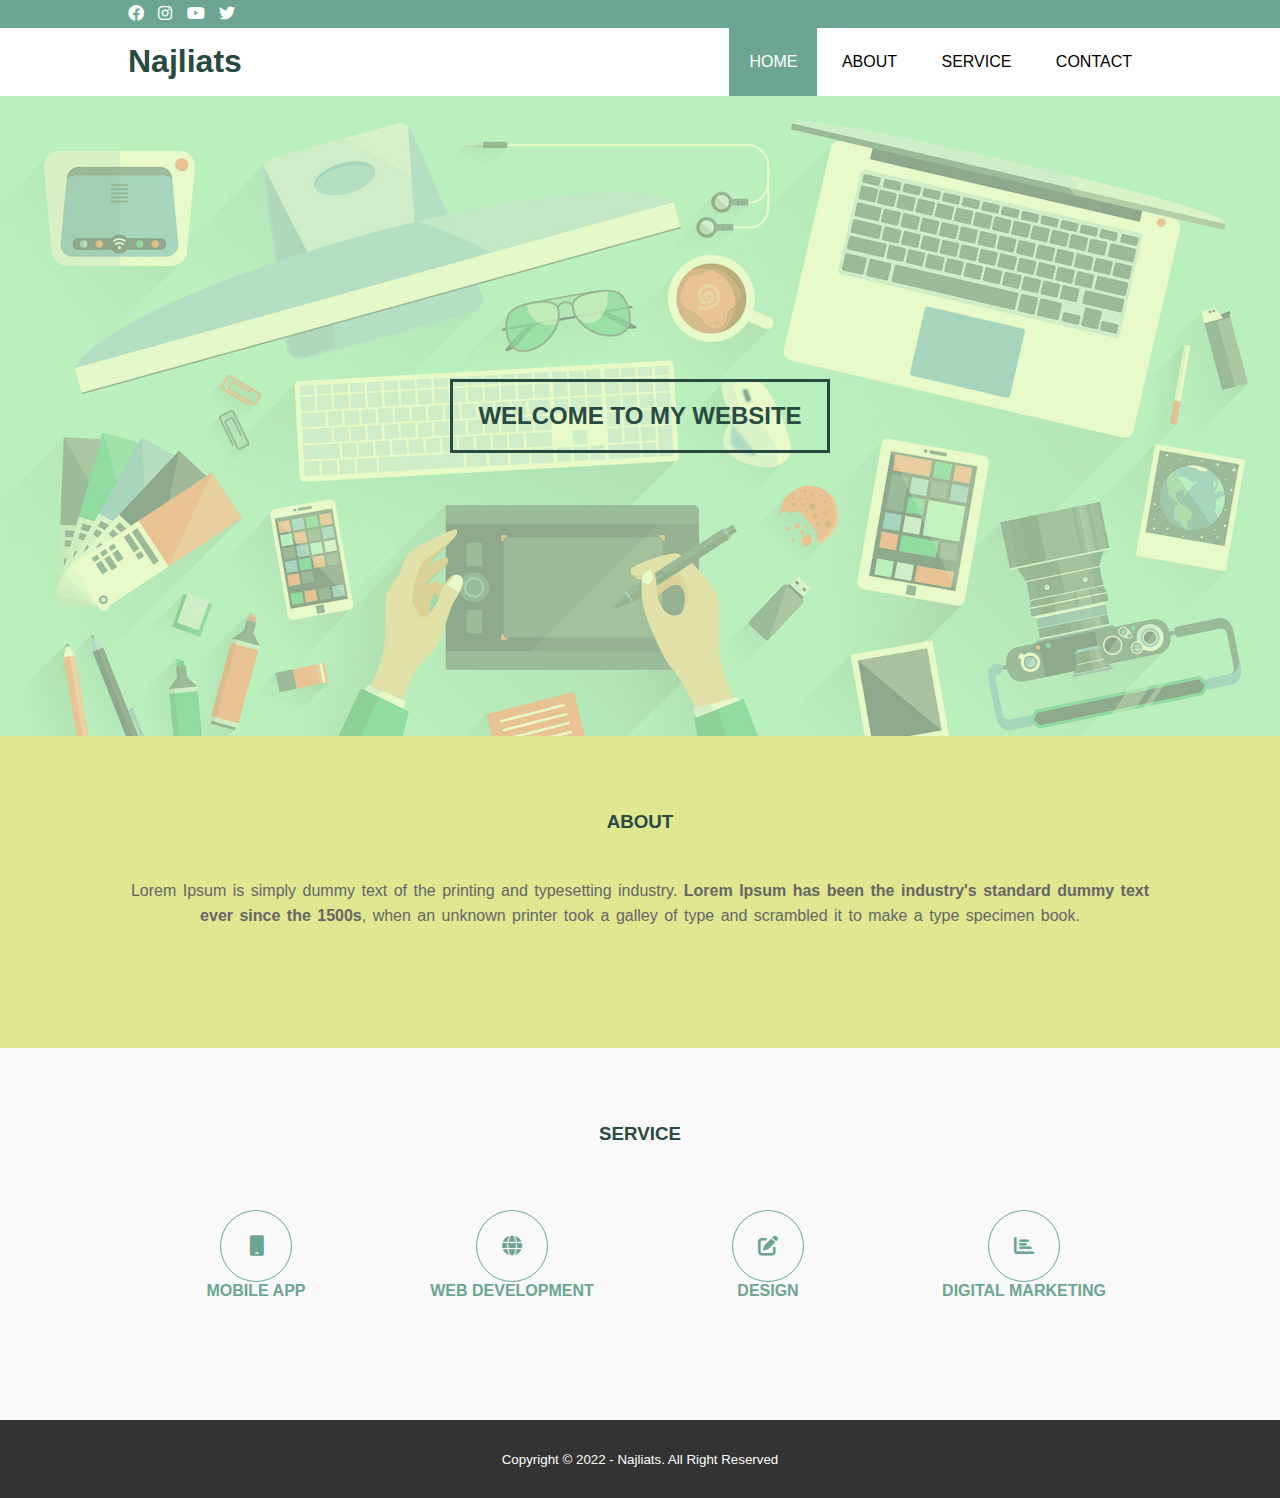
<file: index.html>
<!DOCTYPE html>
<html>
<head>
	<meta charset="utf-8">
	<meta name="viewport" content="width=device-width, initial-scale=1">
	<title>Najliats</title>
	<link rel="stylesheet" type="text/css" href="css/style.css ">
	<link rel="stylesheet" type="text/css" href="https://cdnjs.cloudflare.com/ajax/libs/font-awesome/6.0.0/css/all.min.css">
	<script src="https://code.jquery.com/jquery-3.6.0.min.js" integrity="sha256-/xUj+3OJU5yExlq6GSYGSHk7tPXikynS7ogEvDej/m4=" crossorigin="anonymous"></script>
</head>
<body>

	<!-- loader -->
	<div class="bg-loader">
		<div class="loader"></div>
	</div>

	<!-- bagian header -->
	<div class="medsos">
		<div class="container">
			<ul>
				<li><a href="#"><i class="fa-brands fa-facebook"></i></a></li>
				<li><a href="#"><i class="fa-brands fa-instagram"></i></a></li>
				<li><a href="#"><i class="fa-brands fa-youtube"></i></a></li>
				<li><a href="#"><i class="fa-brands fa-twitter"></i></a></li>
			</ul>
		</div>
	</div>
	<header>
		<div class="container">
			<h1><a href="index.html">Najliats</a></h1>
			<ul>
				<li class="active"><a href="index.html">HOME</a></li>
				<li><a href="about.html">ABOUT</a></li>
				<li><a href="service.html">SERVICE</a></li>
				<li><a href="contact.html">CONTACT</a></li>
			</ul>
		</div>
	</header>
	<!-- banner -->

	<section class="banner">
		<h2>WELCOME TO MY WEBSITE</h2>
	</section>

	<!-- about -->
	<section class="about">
		<div class="container">
			<h3>ABOUT</h3>
			<p>Lorem Ipsum is simply dummy text of the printing and typesetting industry.<strong> Lorem Ipsum has been the industry's standard dummy text ever since the 1500s</strong>, when an unknown printer took a galley of type and scrambled it to make a type specimen book.</p>
		</div>
	</section>

	<!-- service -->
	<section class="service">
		<div class="container">
			<h3>SERVICE</h3>
			<div class="box">
				<div class="col-4">
					<div class="icon"><i class="fa-solid fa-mobile"></i></div>
					<h4>MOBILE APP</h4>
				</div>
				<div class="col-4">
					<div class="icon"><i class="fa-solid fa-globe"></i></div>
					<h4>WEB DEVELOPMENT</h4>
				</div>
				<div class="col-4">
					<div class="icon"><i class="fa-solid fa-edit"></i></div>
					<h4>DESIGN</h4>
				</div>
				<div class="col-4">
					<div class="icon"><i class="fa-solid fa-chart-bar"></i></div>
					<h4>DIGITAL MARKETING</h4>
				</div>
			</div>
		</div>
	</section>

	<!-- footer -->
	<footer>
		<div class="container">
			<small>Copyright &copy; 2022 - Najliats. All Right Reserved</small>
		</div>
	</footer>

	<script type="text/javascript">
		$(document).ready(function() {
			$(".bg-loader").hide();
		})
	</script>

</body>
</html>
</file>
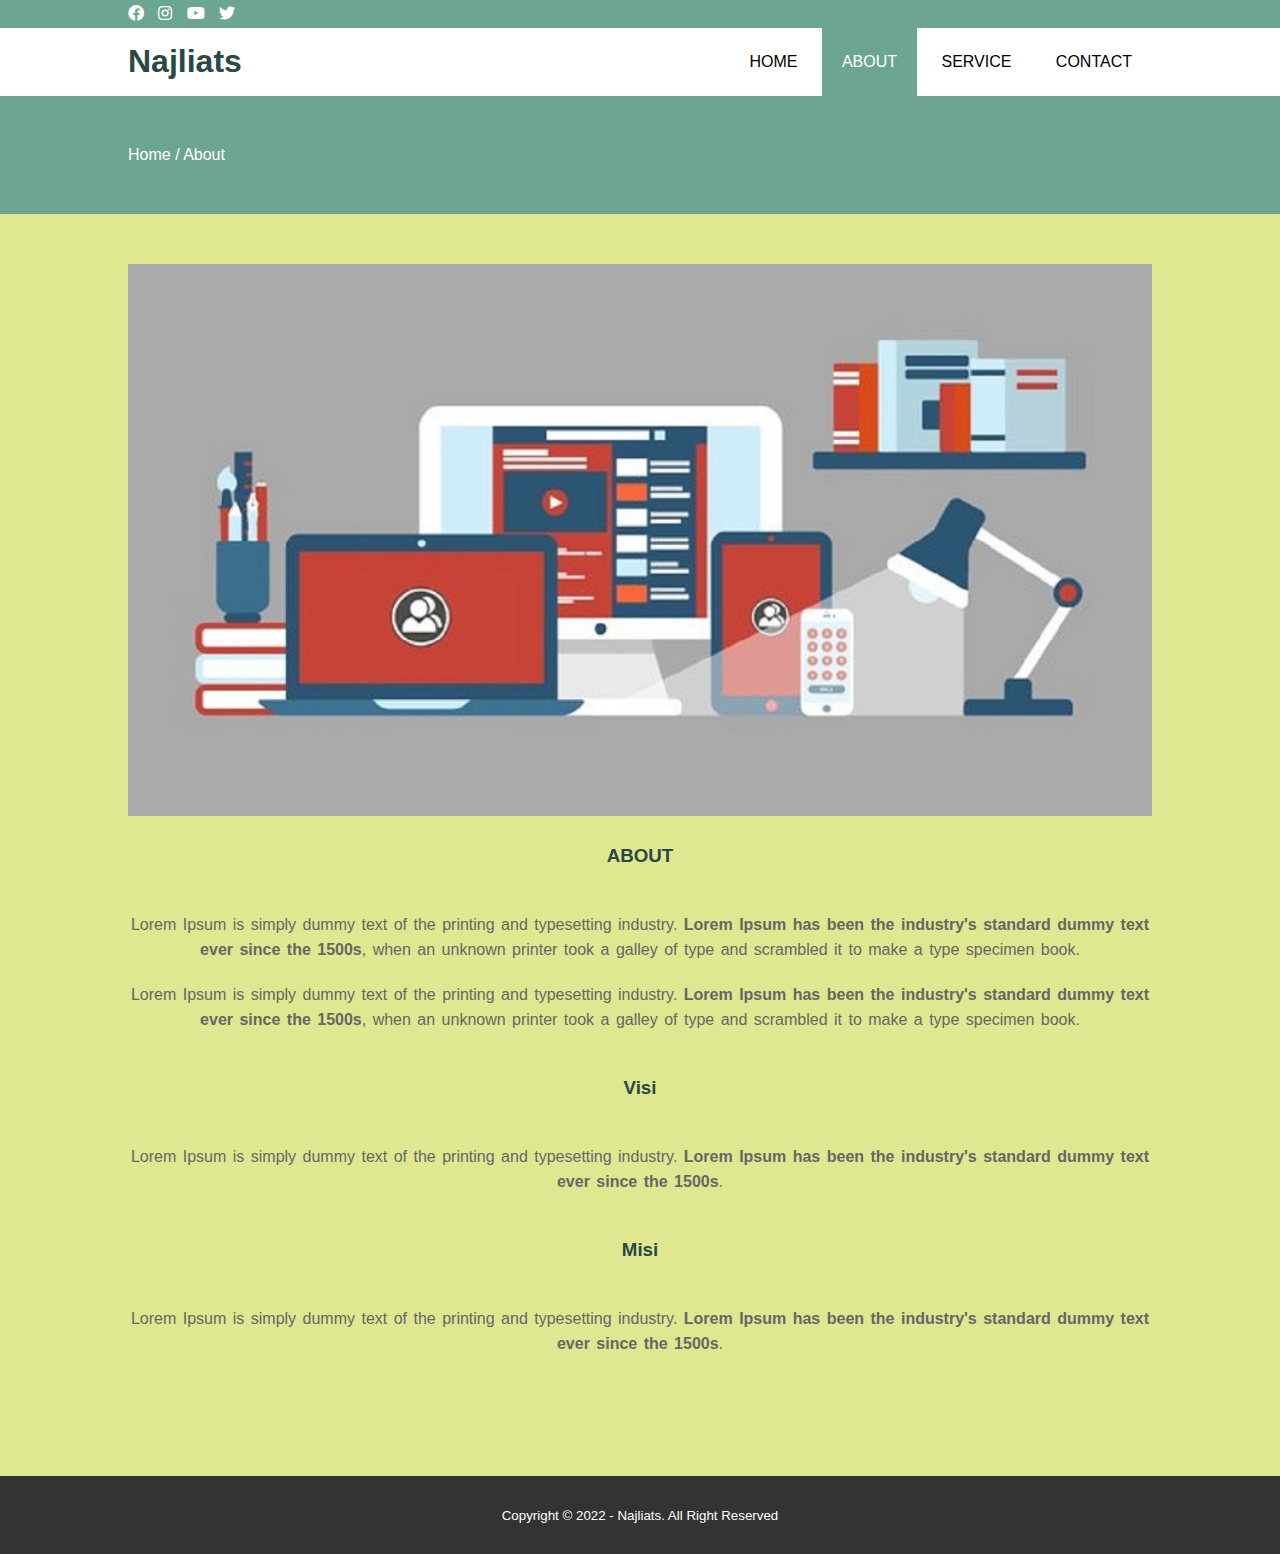
<file: about.html>
<!DOCTYPE html>
<html>
<head>
	<meta charset="utf-8">
	<meta name="viewport" content="width=device-width, initial-scale=1">
	<title>Najliats</title>
	<link rel="stylesheet" type="text/css" href="css/style.css ">
	<link rel="stylesheet" type="text/css" href="https://cdnjs.cloudflare.com/ajax/libs/font-awesome/6.0.0/css/all.min.css">
	<script src="https://code.jquery.com/jquery-3.6.0.min.js" integrity="sha256-/xUj+3OJU5yExlq6GSYGSHk7tPXikynS7ogEvDej/m4=" crossorigin="anonymous"></script>
</head>
<body>

	<!-- loader -->
	<div class="bg-loader">
		<div class="loader"></div>
	</div>

	<!-- bagian header -->
	<div class="medsos">
		<div class="container">
			<ul>
				<li><a href="#"><i class="fa-brands fa-facebook"></i></a></li>
				<li><a href="#"><i class="fa-brands fa-instagram"></i></a></li>
				<li><a href="#"><i class="fa-brands fa-youtube"></i></a></li>
				<li><a href="#"><i class="fa-brands fa-twitter"></i></a></li>
			</ul>
		</div>
	</div>
	<header>
		<div class="container">
			<h1><a href="index.html">Najliats</a></h1>
			<ul>
				<li><a href="index.html">HOME</a></li>
				<li class="active"><a href="about.html">ABOUT</a></li>
				<li><a href="service.html">SERVICE</a></li>
				<li><a href="contact.html">CONTACT</a></li>
			</ul>
		</div>
	</header>

	<!-- label -->
	<section class="label">
		<div class="container">
			<p>Home / About</p>
		</div>
	</section>

	<!-- about -->
	<section class="about">
		<div class="container">
			<img src="img/banner.jpg" width="100%">
			<h3>ABOUT</h3>
			<p>Lorem Ipsum is simply dummy text of the printing and typesetting industry.<strong> Lorem Ipsum has been the industry's standard dummy text ever since the 1500s</strong>, when an unknown printer took a galley of type and scrambled it to make a type specimen book.</p>
			<p>Lorem Ipsum is simply dummy text of the printing and typesetting industry.<strong> Lorem Ipsum has been the industry's standard dummy text ever since the 1500s</strong>, when an unknown printer took a galley of type and scrambled it to make a type specimen book.</p>
			<h3>Visi</h3>
			<p>Lorem Ipsum is simply dummy text of the printing and typesetting industry.<strong> Lorem Ipsum has been the industry's standard dummy text ever since the 1500s</strong>.</p>
			<h3>Misi</h3>
			<p>Lorem Ipsum is simply dummy text of the printing and typesetting industry.<strong> Lorem Ipsum has been the industry's standard dummy text ever since the 1500s</strong>.</p>
		</div>
	</section>

	<!-- footer -->
	<footer>
		<div class="container">
			<small>Copyright &copy; 2022 - Najliats. All Right Reserved</small>
		</div>
	</footer>

	<script type="text/javascript">
		$(document).ready(function() {
			$(".bg-loader").hide();
		})
	</script>

</body>
</html>
</file>
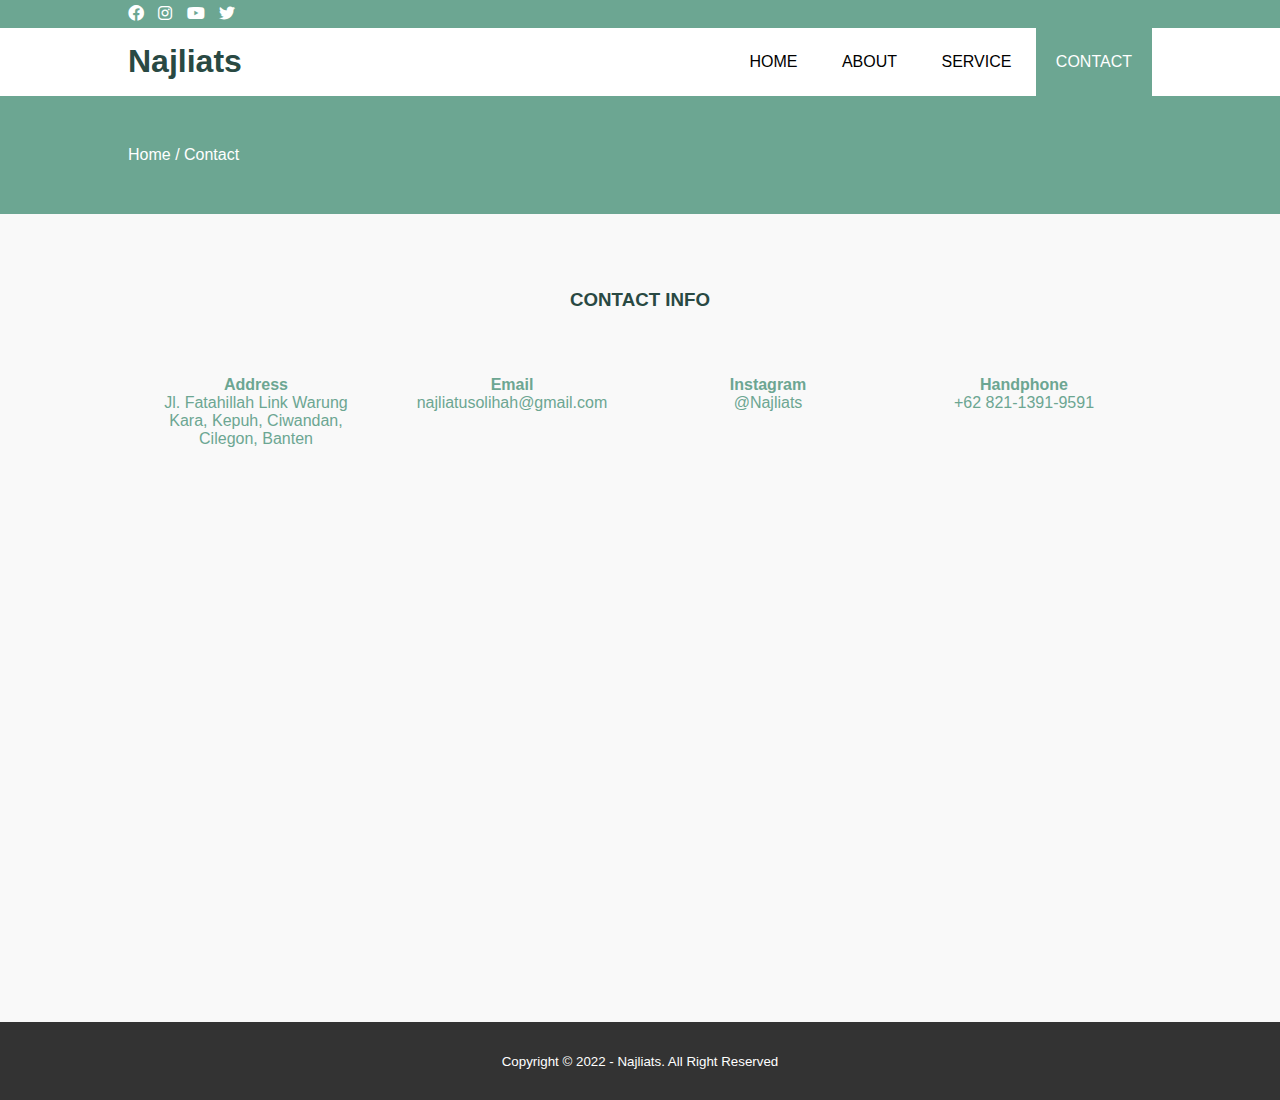
<file: contact.html>
<!DOCTYPE html>
<html>
<head>
	<meta charset="utf-8">
	<meta name="viewport" content="width=device-width, initial-scale=1">
	<title>Najliats</title>
	<link rel="stylesheet" type="text/css" href="css/style.css ">
	<link rel="stylesheet" type="text/css" href="https://cdnjs.cloudflare.com/ajax/libs/font-awesome/6.0.0/css/all.min.css">
	<script src="https://code.jquery.com/jquery-3.6.0.min.js" integrity="sha256-/xUj+3OJU5yExlq6GSYGSHk7tPXikynS7ogEvDej/m4=" crossorigin="anonymous"></script>
</head>
<body>

	<!-- loader -->
	<div class="bg-loader">
		<div class="loader"></div>
	</div>

	<!-- bagian header -->
	<div class="medsos">
		<div class="container">
			<ul>
				<li><a href="#"><i class="fa-brands fa-facebook"></i></a></li>
				<li><a href="#"><i class="fa-brands fa-instagram"></i></a></li>
				<li><a href="#"><i class="fa-brands fa-youtube"></i></a></li>
				<li><a href="#"><i class="fa-brands fa-twitter"></i></a></li>
			</ul>
		</div>
	</div>
	<header>
		<div class="container">
			<h1><a href="index.html">Najliats</a></h1>
			<ul>
				<li><a href="index.html">HOME</a></li>
				<li><a href="about.html">ABOUT</a></li>
				<li><a href="service.html">SERVICE</a></li>
				<li class="active"><a href="contact.html">CONTACT</a></li>
			</ul>
		</div>
	</header>

	<!-- label -->
	<section class="label">
		<div class="container">
			<p>Home / Contact</p>
		</div>
	</section>

	<!-- service -->
	<section class="service">
		<div class="container">
			<h3>CONTACT INFO</h3>
			<div class="box">
				<div class="col-4">
					<h4>Address</h4>
					<p>Jl. Fatahillah Link Warung Kara, Kepuh, Ciwandan, Cilegon, Banten</p>
				</div>
				<div class="col-4">
					<h4>Email</h4>
					<p>najliatusolihah@gmail.com</p>
				</div>
				<div class="col-4">
					<h4>Instagram</h4>
					<p>@Najliats</p>
				</div>
				<div class="col-4">
					<h4>Handphone</h4>
					<p>+62 821-1391-9591</p>
				</div>
			</div>
			<iframe src="https://www.google.com/maps/embed?pb=!1m18!1m12!1m3!1d3967.753268709941!2d105.9645803129559!3d-6.028564295633857!2m3!1f0!2f0!3f0!3m2!1i1024!2i768!4f13.1!3m3!1m2!1s0x2e4185646ab324b9%3A0x65662c344593435!2sJl.%20Fatahillah%20Kepuh%2C%20Kepuh%2C%20Kec.%20Ciwandan%2C%20Kota%20Cilegon%2C%20Banten!5e0!3m2!1sid!2sid!4v1647142751726!5m2!1sid!2sid" width="100%" height="450" style="border:0;" allowfullscreen="" loading="lazy"></iframe>
		</div>
	</section>

	<!-- footer -->
	<footer>
		<div class="container">
			<small>Copyright &copy; 2022 - Najliats. All Right Reserved</small>
		</div>
	</footer>

	<script type="text/javascript">
		$(document).ready(function() {
			$(".bg-loader").hide();
		})
	</script>

</body>
</html>
</file>
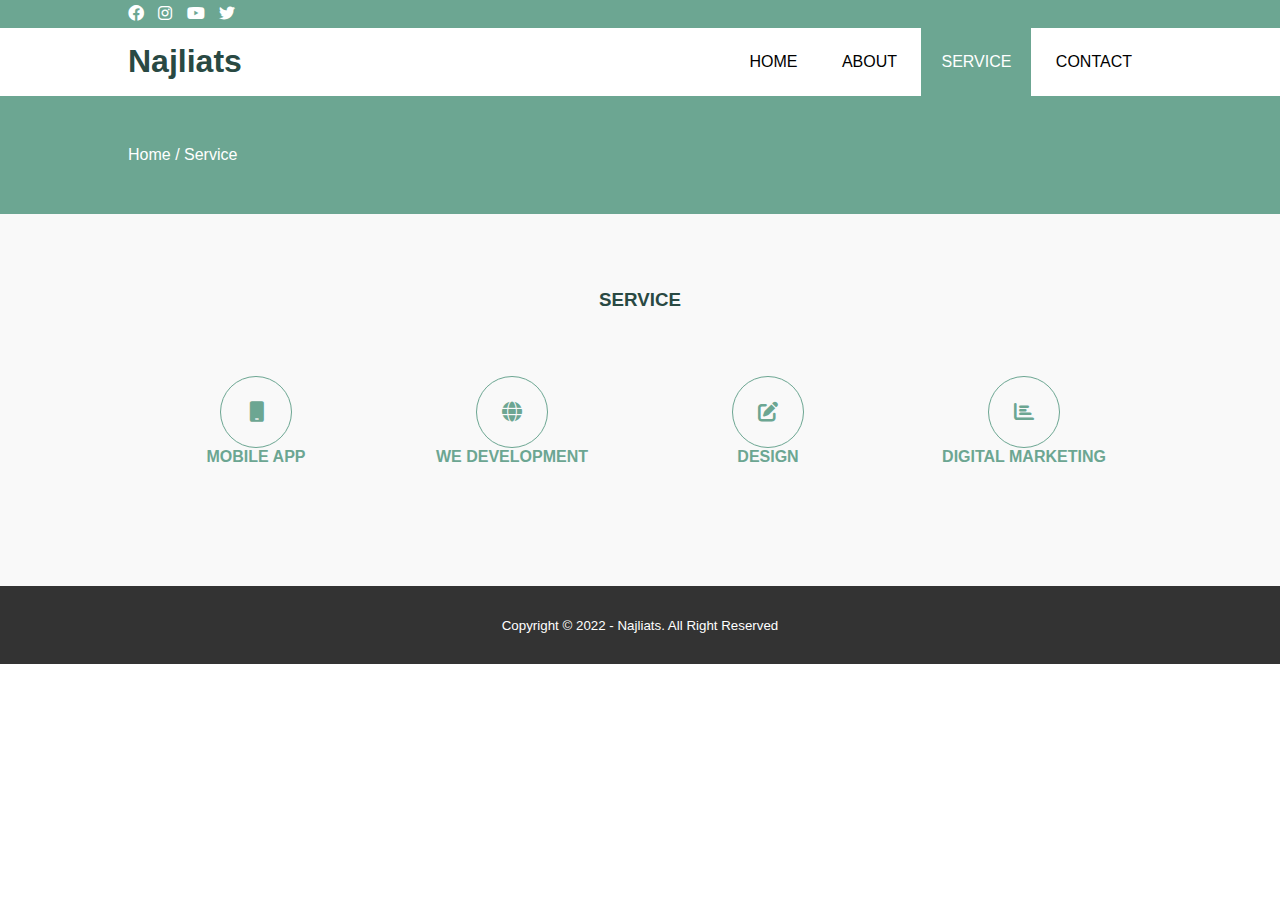
<file: service.html>
<!DOCTYPE html>
<html>
<head>
	<meta charset="utf-8">
	<meta name="viewport" content="width=device-width, initial-scale=1">
	<title>Najliats</title>
	<link rel="stylesheet" type="text/css" href="css/style.css ">
	<link rel="stylesheet" type="text/css" href="https://cdnjs.cloudflare.com/ajax/libs/font-awesome/6.0.0/css/all.min.css">
	<script src="https://code.jquery.com/jquery-3.6.0.min.js" integrity="sha256-/xUj+3OJU5yExlq6GSYGSHk7tPXikynS7ogEvDej/m4=" crossorigin="anonymous"></script>
</head>
<body>

	<!-- loader -->
	<div class="bg-loader">
		<div class="loader"></div>
	</div>

	<!-- bagian header -->
	<div class="medsos">
		<div class="container">
			<ul>
				<li><a href="#"><i class="fa-brands fa-facebook"></i></a></li>
				<li><a href="#"><i class="fa-brands fa-instagram"></i></a></li>
				<li><a href="#"><i class="fa-brands fa-youtube"></i></a></li>
				<li><a href="#"><i class="fa-brands fa-twitter"></i></a></li>
			</ul>
		</div>
	</div>
	<header>
		<div class="container">
			<h1><a href="index.html">Najliats</a></h1>
			<ul>
				<li><a href="index.html">HOME</a></li>
				<li><a href="about.html">ABOUT</a></li>
				<li class="active"><a href="service.html">SERVICE</a></li>
				<li><a href="contact.html">CONTACT</a></li>
			</ul>
		</div>
	</header>

	<!-- label -->
	<section class="label">
		<div class="container">
			<p>Home / Service</p>
		</div>
	</section>

	<!-- service -->
	<section class="service">
		<div class="container">
			<h3>SERVICE</h3>
			<div class="box">
				<div class="col-4">
					<div class="icon"><i class="fa-solid fa-mobile"></i></div>
					<h4>MOBILE APP</h4>
				</div>
				<div class="col-4">
					<div class="icon"><i class="fa-solid fa-globe"></i></div>
					<h4>WE DEVELOPMENT</h4>
				</div>
				<div class="col-4">
					<div class="icon"><i class="fa-solid fa-edit"></i></div>
					<h4>DESIGN</h4>
				</div>
				<div class="col-4">
					<div class="icon"><i class="fa-solid fa-chart-bar"></i></div>
					<h4>DIGITAL MARKETING</h4>
				</div>
			</div>
		</div>
	</section>

	<!-- footer -->
	<footer>
		<div class="container">
			<small>Copyright &copy; 2022 - Najliats. All Right Reserved</small>
		</div>
	</footer>

	<script type="text/javascript">
		$(document).ready(function() {
			$(".bg-loader").hide();
		})
	</script>

</body>
</html>
</file>
<file: css/style.css>
* {
	padding:0;
	margin:0;
	font-family: sans-serif;
}

a{
	color:inherit;
	text-decoration: none;
}

.medsos{
	padding:5px 0;
	background-color: #6CA692;
}

.medsos ul li{
	display: inline-block;
	color:#fff;
	margin-right: 10px;
}

.container{
	width:80%;
	margin:0 auto;
}

.container:after{
	content: '';
	display: block;
	clear: both;
}

header h1{
	float:left;
	padding:15px 0;
	color:#294943;
}

header ul {
	float:right;
}

header ul li{
	display: inline-block;
}

header ul li a{
	padding:25px 20px;
	display: inline-block;
}

header ul li a:hover{
	background-color: #6CA692;
	color:#fff;
}

.active{
	background-color: #6CA692;
	color:#fff;
}

.banner{
	height: 60vh;
	background-image: url('../img/banner3.jpg');
	background-size: cover;
	position: relative;
	display: flex;
	justify-content: center;
	align-items: center;
}

.banner:after{
	content: '';
	display:block;
	position: absolute;
	top: 0;
	left: 0;
	right: 0;
	bottom: 0;
	background-color: rgba(218, 247, 166, .6);
}

.banner h2{
	color:#294943;
	z-index: 1;
	padding: 20px 25px;
	border:3px solid #294943;
}

section{
	padding: 50px 0;
}

section h3{
	text-align: center;
	padding:25px 0;
	color:#294943;
	margin-bottom: 20px;
}

.about{
	background-color: #DFE791;
	padding-bottom: 100px;
}

.about p{
	color:#666;
	word-spacing: 2px;
	line-height: 25px;
	margin-bottom: 20px;
	text-align: center;
}

.service{
	background-color: #f9f9f9;
	padding-bottom: 100px;
}

.box{
	color:#6CA692;
}

.box:after{
	content: '';
	display: block;
	clear: both;
}

.box .col-4{
	width:25%;
	padding: 20px;
	box-sizing: border-box;
	text-align: center;
	float: left;
}

.icon{
	width:70px;
	height: 70px;
	border:1px solid;
	border-radius: 50%;
	text-align: center;
	line-height: 70px;
	font-size: 20px;
	margin:0 auto;
}

.icon .col-4 h4{
	margin:20px 0;
}

footer{
	padding: 30px 0;
	background-color: #333;
	color: #fff;
	text-align: center;
}

.bg-loader{
	background-color: #eee;
	position: fixed;
	top:0;
	left: 0;
	right: 0;
	bottom: 0;
	z-index: 9999;
	display: flex;
	justify-content: center;
	align-items: center;
}

.bg-loader .loader{
	width:100px;
	height: 100px;
	border:3px solid #fff;
	border-radius: 50%;
	border-top-color: #6CA692;
	border-right-color: #6CA692;
	border-bottom-color: #6CA692;
	animation: Puterin .9s linear infinite;
}

.label{
	background-color: #6CA692;
	color:#fff;
}

@keyframes Puterin{
	100%{
		transform: rotate(360deg);
	}
}

@media screen and (max-width: 768px){
	.container {
		width:90%;
	}
	header h1{
		text-align: center;
		float: none;
	}
	header ul{
		text-align: center;
		float: none;
	}
	.box .col-4{
		width:100%;
		float: none;
		margin-bottom: 20px;
	}
}
</file>
